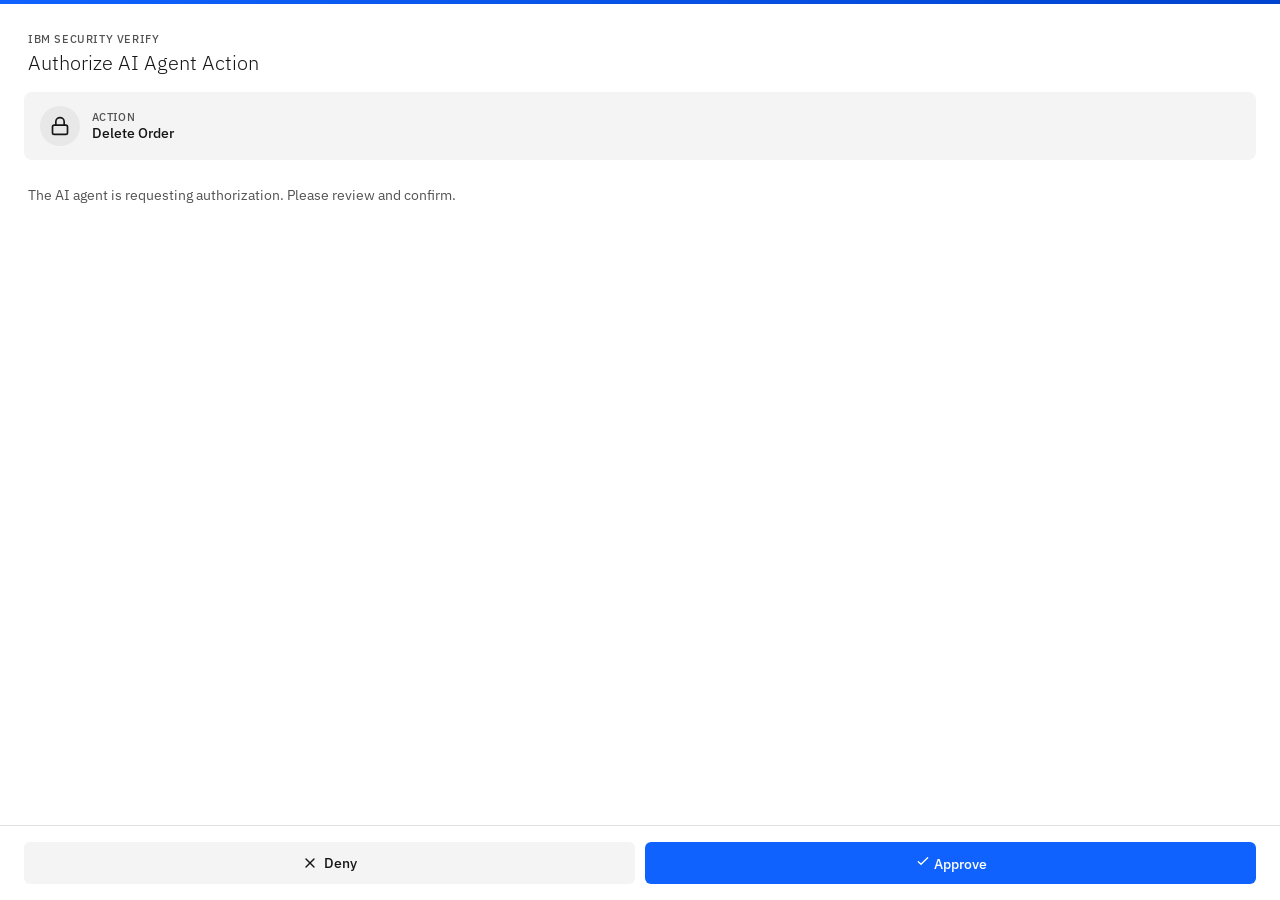
<file: templates/verify3.html>
<!DOCTYPE html>
<html lang="zh-CN">
<head>
    <meta charset="UTF-8">
    <meta name="viewport" content="width=device-width, initial-scale=1.0">
    <link rel="icon" type="image/svg+xml" href="/static/favicon.svg">
    <title>IBM Verify - Authorize</title>
    <link rel="preconnect" href="https://fonts.googleapis.com">
    <link rel="preconnect" href="https://fonts.gstatic.com" crossorigin>
    <link href="https://fonts.googleapis.com/css2?family=IBM+Plex+Sans:wght@300;400;500;600;700&display=swap" rel="stylesheet">
    <style>
        * {
            box-sizing: border-box;
            margin: 0;
            padding: 0;
            font-family: "IBM Plex Sans", -apple-system, BlinkMacSystemFont, "Segoe UI", Roboto, "Helvetica Neue", Arial, sans-serif;
        }
        html, body {
            height: 100%;
            background: #ffffff;
            color: #161616;
        }
        body {
            display: flex;
            flex-direction: column;
        }
        /* 顶部蓝色 accent 条 */
        .accent-bar {
            height: 4px;
            background: linear-gradient(90deg, #0f62fe, #0043ce);
            flex-shrink: 0;
        }
        /* 头部 */
        .header {
            padding: 28px 28px 16px;
            flex-shrink: 0;
        }
        .brand {
            font-size: 11px;
            color: #525252;
            font-weight: 500;
            letter-spacing: 0.6px;
            text-transform: uppercase;
            margin-bottom: 4px;
        }
        .title {
            font-size: 20px;
            font-weight: 300;
            line-height: 1.3;
        }
        /* 动作信息卡片 */
        .action-card {
            margin: 0 24px;
            padding: 14px 16px;
            background: #f4f4f4;
            border-radius: 8px;
            display: flex;
            align-items: center;
            gap: 12px;
            flex-shrink: 0;
        }
        .action-icon {
            width: 40px;
            height: 40px;
            border-radius: 50%;
            background: #e8e8e8;
            display: flex;
            align-items: center;
            justify-content: center;
            flex-shrink: 0;
        }
        .action-icon svg {
            color: #161616;
        }
        .action-label {
            font-size: 11px;
            color: #525252;
            text-transform: uppercase;
            letter-spacing: 0.3px;
            font-weight: 500;
        }
        .action-value {
            font-size: 14px;
            color: #161616;
            font-weight: 500;
        }
        /* 正文内容 */
        .body-content {
            flex: 1;
            padding: 24px 28px;
            font-size: 14px;
            color: #525252;
            line-height: 1.7;
        }
        /* 底部按钮区 */
        .footer {
            border-top: 1px solid #e0e0e0;
            padding: 16px 24px;
            display: flex;
            gap: 10px;
            flex-shrink: 0;
        }
        .btn {
            flex: 1;
            height: 42px;
            border: none;
            font-size: 14px;
            font-weight: 500;
            cursor: pointer;
            border-radius: 6px;
            display: flex;
            align-items: center;
            justify-content: center;
            gap: 6px;
            transition: all 0.15s ease;
        }
        .btn-deny {
            background: #f4f4f4;
            color: #161616;
        }
        .btn-deny:hover {
            background: #e0e0e0;
        }
        .btn-approve {
            background: #0f62fe;
            color: #ffffff;
        }
        .btn-approve:hover {
            background: #0353e9;
        }
        .btn-spinner {
            display: none;
        }
        .btn-spinner svg {
            animation: spin 1s linear infinite;
        }
        @keyframes spin { to { transform: rotate(360deg); } }
        .btn-approve.loading .btn-spinner {
            display: inline-block;
        }
        .btn-approve.loading .btn-label {
            display: none;
        }
    </style>
</head>
<body>
    <div class="accent-bar"></div>
    <div class="header">
        <div class="brand">IBM Security Verify</div>
        <div class="title">Authorize AI Agent Action</div>
    </div>
    <div class="action-card">
        <div class="action-icon">
            <svg width="20" height="20" viewBox="0 0 24 24" fill="none" stroke="currentColor" stroke-width="2" stroke-linecap="round">
                <rect x="3" y="11" width="18" height="11" rx="2" ry="2"/>
                <path d="M7 11V7a5 5 0 0 1 10 0v4"/>
            </svg>
        </div>
        <div>
            <div class="action-label">Action</div>
            <div class="action-value" id="actionDetail">Delete Order</div>
        </div>
    </div>
    <div class="body-content" id="verifyMessage">
        The AI agent is requesting authorization. Please review and confirm.
    </div>
    <div class="footer">
        <button class="btn btn-deny" onclick="handleDeny()">
            <svg width="16" height="16" viewBox="0 0 24 24" fill="none" stroke="currentColor" stroke-width="2" stroke-linecap="round">
                <path d="M18 6L6 18"/><path d="M6 6l12 12"/>
            </svg>
            Deny
        </button>
        <button class="btn btn-approve" id="approveBtn" onclick="handleApprove()">
            <span class="btn-spinner">
                <svg width="16" height="16" viewBox="0 0 24 24" fill="none" stroke="currentColor" stroke-width="2.5">
                    <circle cx="12" cy="12" r="10" stroke-dasharray="30 70" stroke-linecap="round"/>
                </svg>
            </span>
            <span class="btn-label">
                <svg width="16" height="16" viewBox="0 0 24 24" fill="none" stroke="currentColor" stroke-width="2" stroke-linecap="round">
                    <path d="M5 13l4 4L19 7"/>
                </svg>
                Approve
            </span>
        </button>
    </div>
    <script>
        const params = new URLSearchParams(window.location.search);
        const actionEl = document.getElementById('actionDetail');
        const action = params.get('action') || 'Delete Order';
        actionEl.textContent = action;

        function handleDeny() {
            window.parent.postMessage({ type: 'verify3_response', approved: false }, '*');
        }
        async function handleApprove() {
            const btn = document.getElementById('approveBtn');
            const denyBtn = document.querySelector('.btn-deny');
            btn.classList.add('loading');
            btn.disabled = true;
            denyBtn.disabled = true;
            denyBtn.style.opacity = '0.5';
            // 显示转圈等待，模拟验证处理过程
            await new Promise(resolve => setTimeout(resolve, 2500));
            window.parent.postMessage({ type: 'verify3_response', approved: true }, '*');
        }
    </script>
</body>
</html>
</file>
